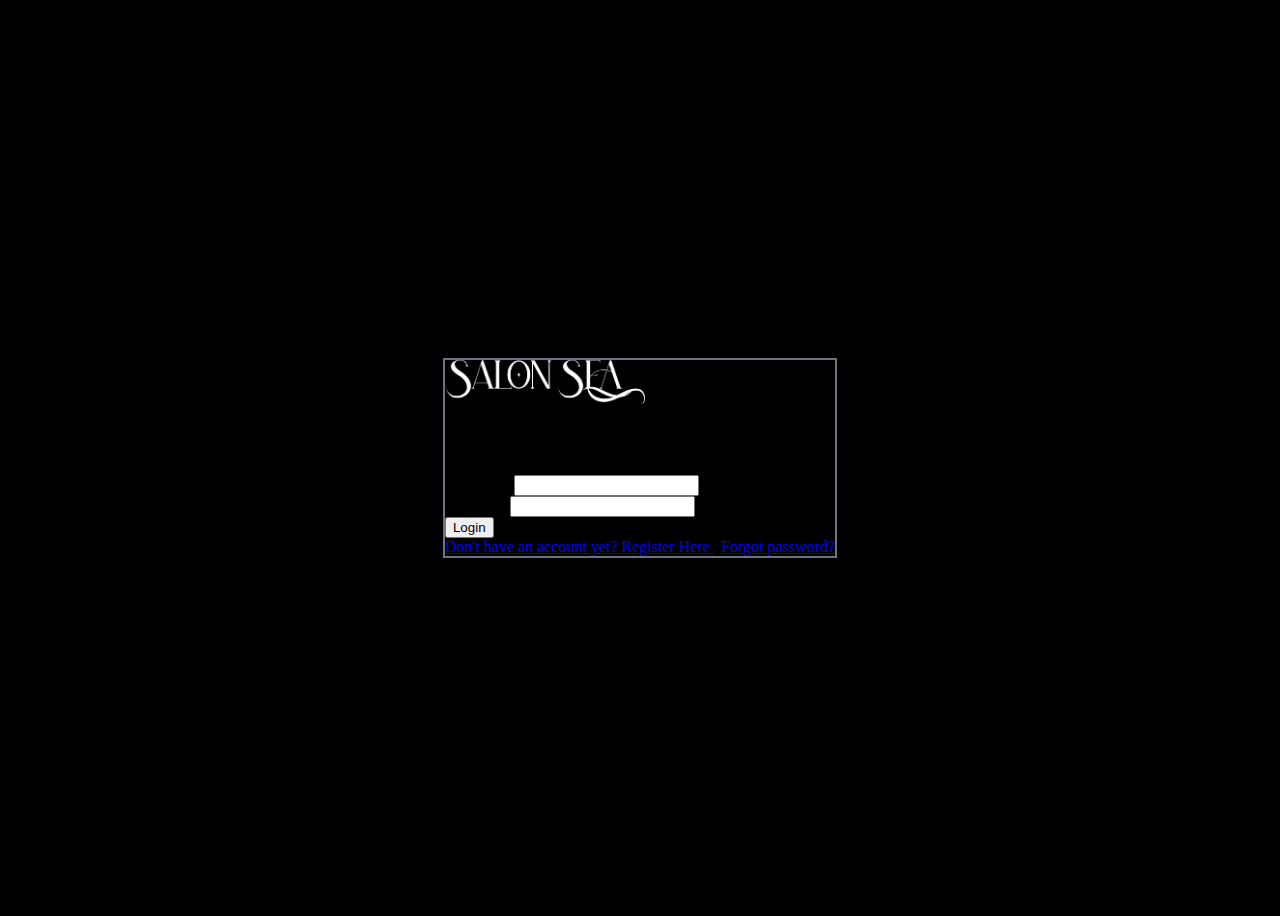
<file: login.html>
<!DOCTYPE html>
<html lang="en">

<head>
    <meta charset="UTF-8">
    <meta name="viewport" content="width=device-width, initial-scale=1.0">
    <title>Login | SalonSEA</title>

    <!-- Bootstrap CSS -->
    <link href="https://cdn.jsdelivr.net/npm/bootstrap@5.0.2/dist/css/bootstrap.min.css" rel="stylesheet"
        integrity="sha384-EVSTQN3/azprG1Anm3QDgpJLIm9Nao0Yz1ztcQTwFspd3yD65VohhpuuCOmLASjC"
        crossorigin="anonymous">

    <!-- Custom CSS -->
    <link rel="stylesheet" href="style.css">
    <style>
        body {
            background-color: #343a40; /* Mengatur warna background */
        }

        .card {
            border: 2px solid #6c757d; /* Menambahkan outline pada card */
        }

        .container {
            display: flex;
            justify-content: center;
            align-items: center;
            height: 100vh;
        }
    </style>
</head>

<body class="background-dark">
    <div class="container">
        <div class="col-lg-6">
            <div class="card bg-dark text-white">
                <div class="card-body">
                    <div class="text-center mb-4">
                        <img src="img/LOGO.png" style="width: 200px;" alt="SalonSEA Logo">
                    </div>
                    <h2 class="text-center mb-4">Login to SalonSEA</h2>
                    <form action="#" method="POST">
                        <div class="mb-3">
                            <label for="username" class="form-label">Username</label>
                            <input type="text" id="username" name="username" class="form-control" required autocomplete="off">
                        </div>
                        <div class="mb-3">
                            <label for="password" class="form-label">Password</label>
                            <input type="password" id="password" name="password" class="form-control" required autocomplete="off">
                        </div>
                        <button type="submit" class="btn btn-primary w-100 mt-3">Login</button>
                    </form>
                    <div class="text-center mt-3">
                        <a href="register.html">Don't have an account yet? Register Here </a> | <a href="register.html">Forgot password?</a>
                    </div>
                </div>
            </div>
        </div>
    </div>

    <!-- Bootstrap JS -->
    <script src="https://cdn.jsdelivr.net/npm/bootstrap@5.0.2/dist/js/bootstrap.bundle.min.js"
        integrity="sha384-MrcW6ZMFYlzcLA8Nl+NtUVF0sA7MsXsP1UyJoMp4YLEuNSfAP+JcXn/tWtIaxVXM"
        crossorigin="anonymous"></script>
</body>

</html>
</file>
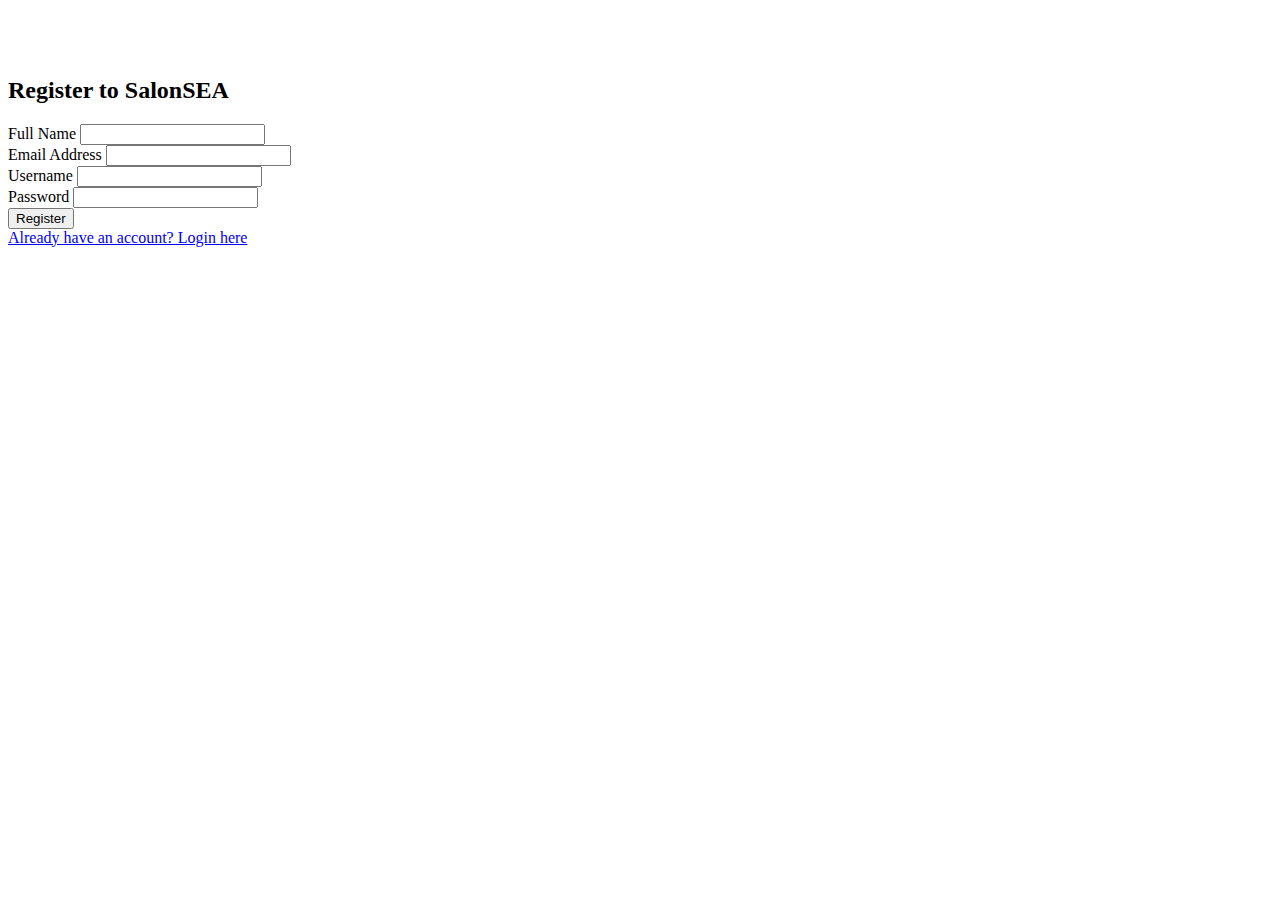
<file: register.html>
<!DOCTYPE html>
<html lang="en">

<head>
    <meta charset="UTF-8">
    <meta name="viewport" content="width=device-width, initial-scale=1.0">
    <title>Register | SalonSEA</title>

    <!-- Bootstrap CSS -->
    <link href="https://cdn.jsdelivr.net/npm/bootstrap@5.0.2/dist/css/bootstrap.min.css" rel="stylesheet"
        integrity="sha384-EVSTQN3/azprG1Anm3QDgpJLIm9Nao0Yz1ztcQTwFspd3yD65VohhpuuCOmLASjC"
        crossorigin="anonymous">
</head>

<body class="bg-dark text-white d-flex justify-content-center align-items-center" style="height: 100vh;">
    <div class="col-lg-6">
        <div class="card bg-dark text-white border-light">
            <div class="card-body">
                <div class="text-center mb-4">
                    <img src="img/LOGO.png" style="width: 200px;" alt="SalonSEA Logo">
                </div>
                <h2 class="text-center mb-4">Register to SalonSEA</h2>
                <form action="#" method="POST">
                    <div class="mb-3">
                        <label for="fullname" class="form-label">Full Name</label>
                        <input type="text" id="fullname" name="fullname" class="form-control" required>
                    </div>
                    <div class="mb-3">
                        <label for="email" class="form-label">Email Address</label>
                        <input type="email" id="email" name="email" class="form-control" required>
                    </div>
                    <div class="mb-3">
                        <label for="username" class="form-label">Username</label>
                        <input type="text" id="username" name="username" class="form-control" required>
                    </div>
                    <div class="mb-3">
                        <label for="password" class="form-label">Password</label>
                        <input type="password" id="password" name="password" class="form-control" required>
                    </div>
                    <button type="submit" class="btn btn-primary w-100 mt-3">Register</button>
                </form>
                <div class="text-center mt-3">
                    <a href="login.html">Already have an account? Login here</a>
                </div>
            </div>
        </div>
    </div>

    <!-- Bootstrap JS -->
    <script src="https://cdn.jsdelivr.net/npm/bootstrap@5.0.2/dist/js/bootstrap.bundle.min.js"
        integrity="sha384-MrcW6ZMFYlzcLA8Nl+NtUVF0sA7MsXsP1UyJoMp4YLEuNSfAP+JcXn/tWtIaxVXM"
        crossorigin="anonymous"></script>
</body>

</html>
</file>
<file: style.css>
.background-dark {
  background-color: black;
}
.background {
  height: 100vh;
  background-size: cover;
  background-position: center;
}

.aos-text {
  font-size: 2rem;
  font-weight: bold;
  color: #fff;
}

.navbar {
  position: absolute;
  z-index: 100;
  top: 0;
  left: 0;
  width: 100%;
}

@media (max-width: 991.98px) {
  #sidebar {
    position: fixed;
    top: 0;
    left: 0;
    width: 250px;
    height: 100%;
    background-color: #343a40;
    z-index: 1050;
    transition: transform 0.3s ease-in-out;
    transform: translateX(-100%);
  }

  .collapse.show#sidebar {
    transform: translateX(0);
  }

  .navbar-collapse {
    display: none !important;
  }
}

.navbar-nav .nav-link {
  padding: 1rem 1.5rem;
}


.navbar-toggler-icon {
  background-image: url("data:image/svg+xml;charset=utf8,%3Csvg viewBox='0 0 30 30' xmlns='http://www.w3.org/2000/svg'%3E%3Cpath stroke='rgba%2855, 255, 255, 0.5%29' stroke-width='2' stroke-linecap='round' stroke-miterlimit='10' d='M4 7h22M4 15h22M4 23h22'/%3E%3C/svg%3E");
}

.font-barlow {
  font-family: "Barlow", sans-serif;
  font-weight: 100;
  font-style: normal;
}
.carousel-control-prev,
.carousel-control-next {
  top: 50%;
  transform: translateY(-50%);
  width: auto;
  height: auto;
  background-color: rgba(0, 0, 0, 0.5);
  border: none;
  color: white;
}
.carousel-control-prev {
  left: 0;
  border-top-right-radius: 20px;
  border-bottom-right-radius: 20px;
  padding: 10px 20px;
}
.carousel-control-next {
  right: 0;
  border-top-left-radius: 20px;
  border-bottom-left-radius: 20px;
  padding: 10px 20px;
}

.checked {
  color: orange;
}

.font-service {
  font-size: 80px;
  font-family: "Poppins", sans-serif;
  font-weight: 150;
  font-style: normal;
}

.card-img-overlay {
  opacity: 0;
  transition: opacity 0.3s ease;
  background-color: rgba(0, 0, 0, 0.5);
  color: white;
  display: flex;
  justify-content: center;
  align-items: center;
  height: 100%;
  position: absolute;
  top: 0;
  left: 0;
  right: 0;
  bottom: 0;
}

.card:hover .card-img-overlay {
  opacity: 1;
}

.card-title {
  font-size: 1.5rem;
  font-weight: bold;
  text-align: center;
}

.nav-tabs .nav-link {
  color: #ffffff; 
  border-color: #6c757d; 
}

.nav-tabs .nav-link.active,
.nav-tabs .nav-link:hover {
  color: #ffffff; 
  background-color: #343a40; 
  border-color: #343a40; 
}

.nav-tabs .nav-item.show .nav-link,
.nav-tabs .nav-link.active {
  border-color: #343a40; 
}
</file>
